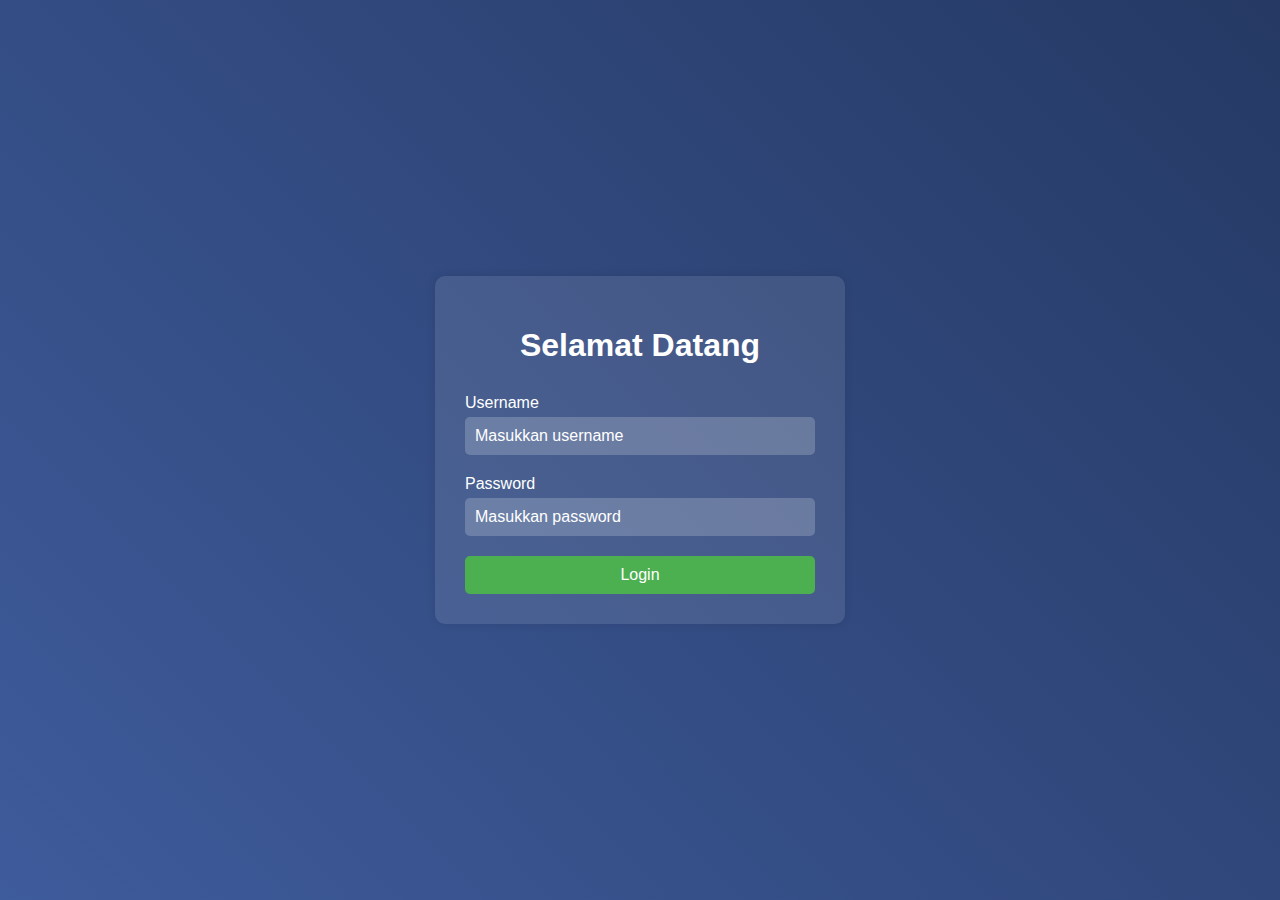
<file: index.html>
<!DOCTYPE html>
<html lang="id">
<head>
    <meta charset="UTF-8">
    <meta name="viewport" content="width=device-width, initial-scale=1.0">
    <title>Halaman Login</title>
    <link rel="stylesheet" href="https://cdnjs.cloudflare.com/ajax/libs/font-awesome/5.15.3/css/all.min.css">
    <style>
        /* Global styles */
        body {
            margin: 0;
            padding: 0;
            overflow: hidden; /* Disable scroll */
            height: 100vh; /* Full viewport height */
            background-color: #222;
            perspective: 1000px; /* Perspective for 3D effect */
            display: flex;
            justify-content: center;
            align-items: center;
            font-family: Arial, sans-serif;
            color: #ffffff;
        }

        .container {
            width: 350px;
            background-color: rgba(255, 255, 255, 0.1);
            padding: 30px;
            border-radius: 10px;
            box-shadow: 0 0 10px rgba(0, 0, 0, 0.1);
            text-align: center;
            position: relative;
            z-index: 1; /* Ensure form is above background animation */
        }

        .container h1 {
            color: #ffffff;
            margin-bottom: 30px;
        }

        .input-group {
            margin-bottom: 20px;
            position: relative;
        }

        .input-group label {
            display: block;
            margin-bottom: 5px;
            color: #ffffff;
            text-align: left;
        }

        .input-group input {
            width: 100%;
            padding: 10px;
            border: none;
            background-color: rgba(255, 255, 255, 0.2);
            color: #ffffff;
            border-radius: 5px;
            font-size: 16px;
            box-sizing: border-box;
        }

        .input-group input::placeholder {
            color: #ffffff;
        }

        .input-group input:focus {
            outline: none;
            background-color: rgba(255, 255, 255, 0.3);
        }

        button[type="submit"] {
            width: 100%;
            padding: 10px;
            border: none;
            background-color: #4CAF50;
            color: white;
            cursor: pointer;
            border-radius: 5px;
            font-size: 16px;
            transition: background-color 0.3s ease;
        }

        button[type="submit"]:hover {
            background-color: #45a049;
        }

        /* 3D Animated Background */
        .animated-background {
            position: absolute;
            top: 0;
            left: 0;
            width: 100%;
            height: 100%;
            overflow: hidden;
            z-index: 0; /* Ensure background is behind form */
        }

        .animated-background div {
            position: absolute;
            top: -50%;
            left: -50%;
            width: 200%;
            height: 200%;
            background: linear-gradient(45deg, #4b6cb7, #182848);
            animation: rotateBackground 20s linear infinite;
            transform-origin: center center;
        }

        @keyframes rotateBackground {
            0% {
                transform: rotate3d(1, 1, 1, 0deg);
            }
            100% {
                transform: rotate3d(1, 1, 1, 360deg);
            }
        }
    </style>
</head>
<body>
    <div class="animated-background">
        <div></div>
    </div>
    <div class="container">
        <h1>Selamat Datang</h1>
        <form id="loginForm" onsubmit="return validateForm()">
            <div class="input-group">
                <label for="username">Username</label>
                <input type="text" id="username" name="username" placeholder="Masukkan username" required>
            </div>
            <div class="input-group">
                <label for="password">Password</label>
                <input type="password" id="password" name="password" placeholder="Masukkan password" required>
            </div>
            <button type="submit">Login</button>
        </form>
    </div>

    <script>
        function validateForm() {
            var username = document.getElementById('username').value;
            var password = document.getElementById('password').value;
            const correctPassword = '12345678';
            const correctUsername = 'Takutnya';

            if (username !== correctUsername || password !== correctPassword) {
                alert('Username atau Password salah!');
                return false;
            } else {
                alert('Login berhasil!');
                // Redirect to welcome page
                window.location.href = 'welcome.html';
                return false;
            }
        }
    </script>
</body>
</html>
</file>
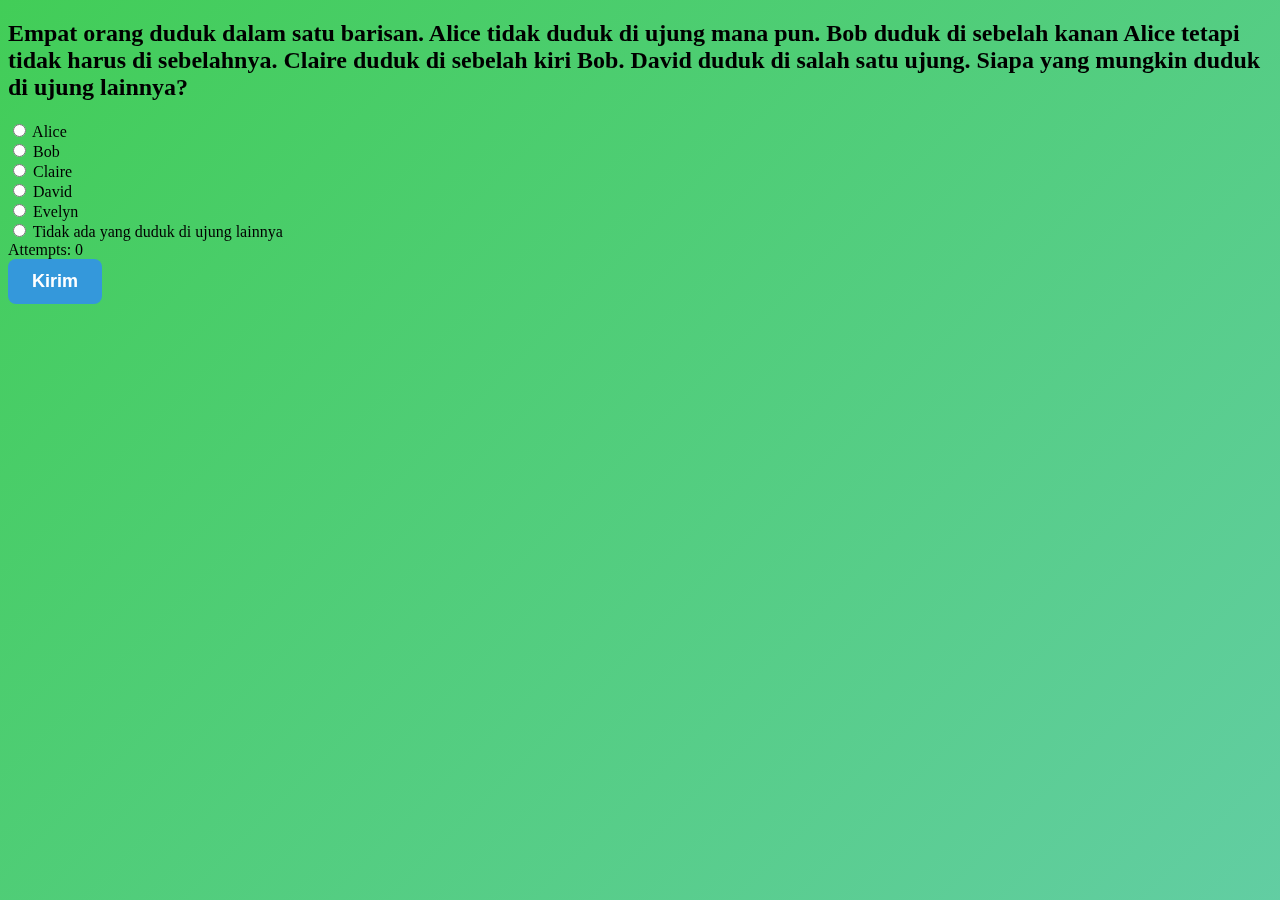
<file: new.html>
<!DOCTYPE html>
<html lang="en">
<head>
    <meta charset="UTF-8">
    <meta name="viewport" content="width=device-width, initial-scale=1.0">
    <title>Kuis Detektif</title>
    <link rel="stylesheet" href="styles.css">
</head>
<style>
    /* CSS styles */
    body {
        background-color: #f0f0f0; /* Warna latar belakang */
        overflow: hidden; /* agar animasi tidak mempengaruhi scroll */
    }

    .hidden {
        display: none; /* Sembunyikan elemen dengan kelas hidden */
    }

    button {
        padding: 12px 24px; /* Padding agar tombol lebih lebar */
        font-size: 18px; /* Ukuran font */
        font-weight: bold; /* Ketebalan font */
        border: none; /* Menghilangkan border */
        border-radius: 8px; /* Sudut lengkung */
        cursor: pointer; /* Kursor menunjukkan interaktif */
    }

    #submit-btn {
        background-color: #3498db; /* Warna latar belakang */
        color: #fff; /* Warna teks */
    }
</style>
<body>
<div id="question-container"></div>
<div id="attempts-container" class="attempts"></div>
<button id="submit-btn">Kirim</button>

<div id="result" class="hidden"></div>
<div id="loading" class="hidden">Memuat...</div>

<script src="script.js"></script>
</body>
</html>
</file>
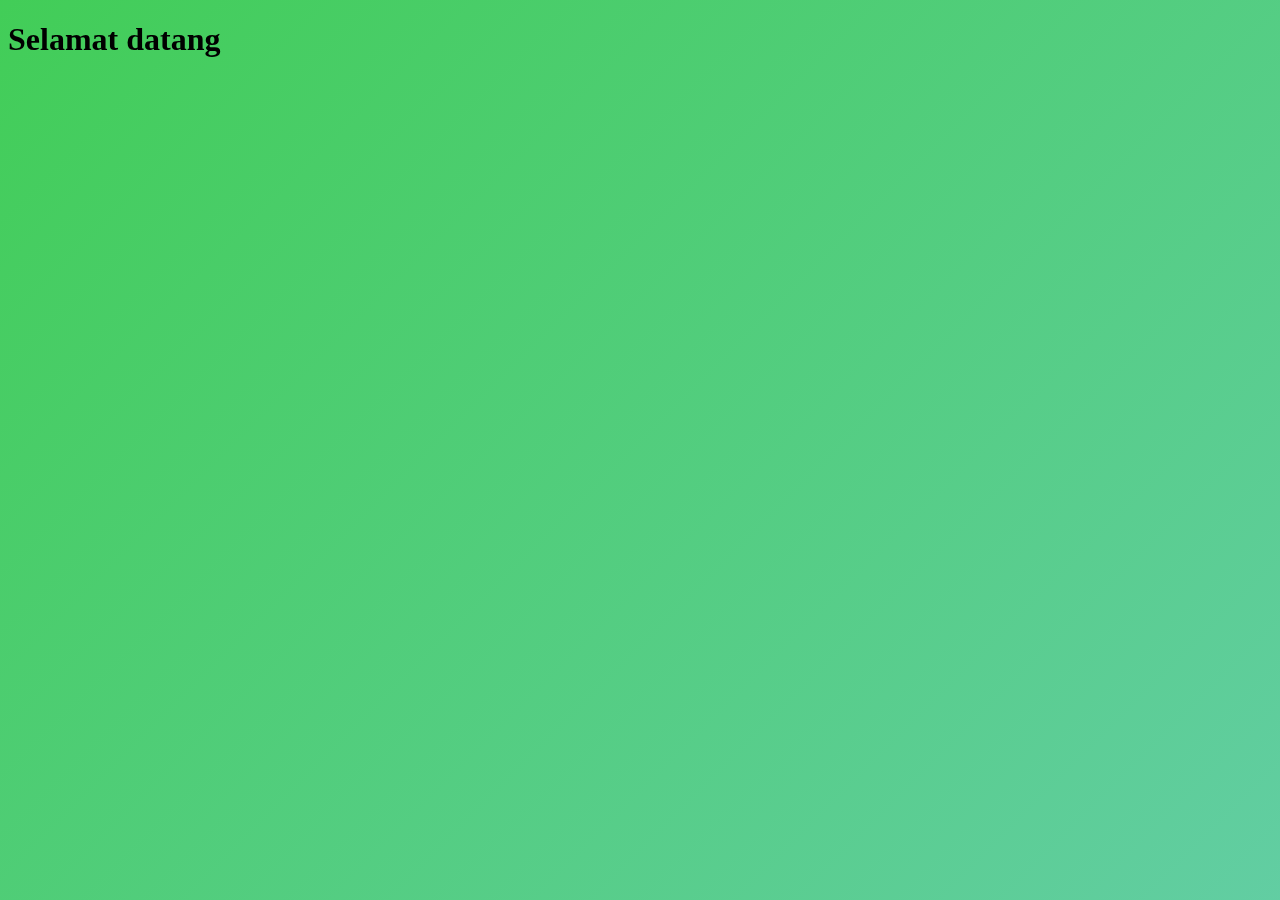
<file: welcome.html>
<!DOCTYPE html>
<html lang="id">
<head>
    <meta charset="UTF-8">
    <meta name="viewport" content="width=device-width, initial-scale=1.0">
    <title>Halaman Selamat Datang</title>
    <link rel="stylesheet" href="styles.css">
</head>
<body>
    <div class="container">
        <div class="welcome-text">
            <h1 id="welcomeMessage"></h1>
        </div>
    </div>
    <script>
        document.addEventListener('DOMContentLoaded', function() {
            const username = localStorage.getItem('username');
            const welcomeMessage = document.getElementById('welcomeMessage');
            let message = 'Selamat datang ';
            if (username) {
                message += ` ${username.split(' ')[0]}, Kerjakan tiap soal dan kumpulkan point untuk masuk ke level selanjutnya yang lebih menantang`;
            } else {
                message += ', Kerjakan tiap soal dan ketika anda salah menjawab sebanyak dua kali setiap soal maka soal akan kembali ke soal awal . Semangat ya hahaaha';
            }
            
            let index = 0;
            
            function typeWriter() {
                if (index < message.length) {
                    welcomeMessage.innerHTML += message.charAt(index);
                    index++;
                    setTimeout(typeWriter, 50);
                } else {
                    setTimeout(() => {
                        welcomeMessage.style.opacity = '0';
                        setTimeout(() => {
                            window.location.href = 'new.html';
                        }, 1000); // Tunda selama 1 detik sebelum berpindah halaman
                    }, 1000); // Tunda selama 1 detik sebelum menghilangkan teks
                }
            }
            
            typeWriter();
        });
    </script>
</body>
</html>
</file>
<file: styles.css>
/* styles.css */

body {
    background-color: #f0f0f0; /* warna latar belakang */
    overflow: hidden; /* agar animasi tidak mempengaruhi scroll */
}

@keyframes moveGradient {
    0% {
        background-position: 0% 50%;
    }
    50% {
        background-position: 100% 50%;
    }
    100% {
        background-position: 0% 50%;
    }
}

body::before {
    content: '';
    position: fixed;
    top: -50%;
    left: -50%;
    width: 200%;
    height: 200%;
    z-index: -1;
    background: linear-gradient(-45deg, #FFD700, #FF69B4, #87CEFA, #32CD32);
    background-size: 400% 400%;
    animation: moveGradient 100s linear infinite;
}


button {
    padding: 6px 12px; /* Padding agar tombol lebih lebar */
    font-size: 18px; /* Ukuran font */
    font-weight: bold; /* Ketebalan font */
    border: none; /* Menghilangkan border */
    border-radius: 8px; /* Sudut lengkung */
    cursor: pointer; /* Kursor menunjukkan interaktif */
}

/* Gaya khusus untuk tombol Kirim */
#submit-btn {
    background-color: #3498db; /* Warna latar belakang */
    color: #fff; /* Warna teks */
    margin-right: 12px; /* Jarak kanan */
}

/* Gaya khusus untuk tombol Berikutnya */
#next-btn {
    background-color: #2ecc71; /* Warna latar belakang */
    color: #fff; /* Warna teks */
}

/* Efek hover untuk tombol */
button:hover {
    opacity: 0.8; /* Mengurangi opasitas saat dihover */
}

/* styles.css */

/* Gaya umum untuk tombol pilihan */
.choice-btn {
    display: block; /* Mengubah menjadi elemen blok untuk memungkinkan pengaturan ukuran */
    width: 100%; /* Lebar tombol mengisi kontainer */
    padding: 16px; /* Padding untuk memperbesar tombol */
    margin-bottom: 12px; /* Jarak antar tombol */
    font-size: 18px; /* Ukuran font */
    font-weight: bold; /* Ketebalan font */
    text-align: center; /* Pusatkan teks */
    border: none; /* Menghilangkan border */
    border-radius: 8px; /* Sudut lengkung */
    cursor: pointer; /* Kursor menunjukkan interaktif */
    background-color: #3498db; /* Warna latar belakang default */
    color: #fff; /* Warna teks default */
    transition: background-color 0.3s, transform 0.1s; /* Transisi perubahan warna latar belakang */
}

/* Efek hover untuk tombol pilihan */
.choice-btn:hover {
    background-color: #2980b9; /* Warna latar belakang saat dihover */
    transform: scale(1.05); /* Memperbesar tombol sedikit saat dihover */
}

/* Gaya khusus untuk tombol pilihan */
.choice-btn:nth-child(2) {
    background-color: #2ecc71; /* Warna latar belakang untuk pilihan kedua */
}

.choice-btn:nth-child(3) {
    background-color: #e74c3c; /* Warna latar belakang untuk pilihan ketiga */
}

.choice-btn:nth-child(4) {
    background-color: #f39c12; /* Warna latar belakang untuk pilihan keempat */
}
</file>
